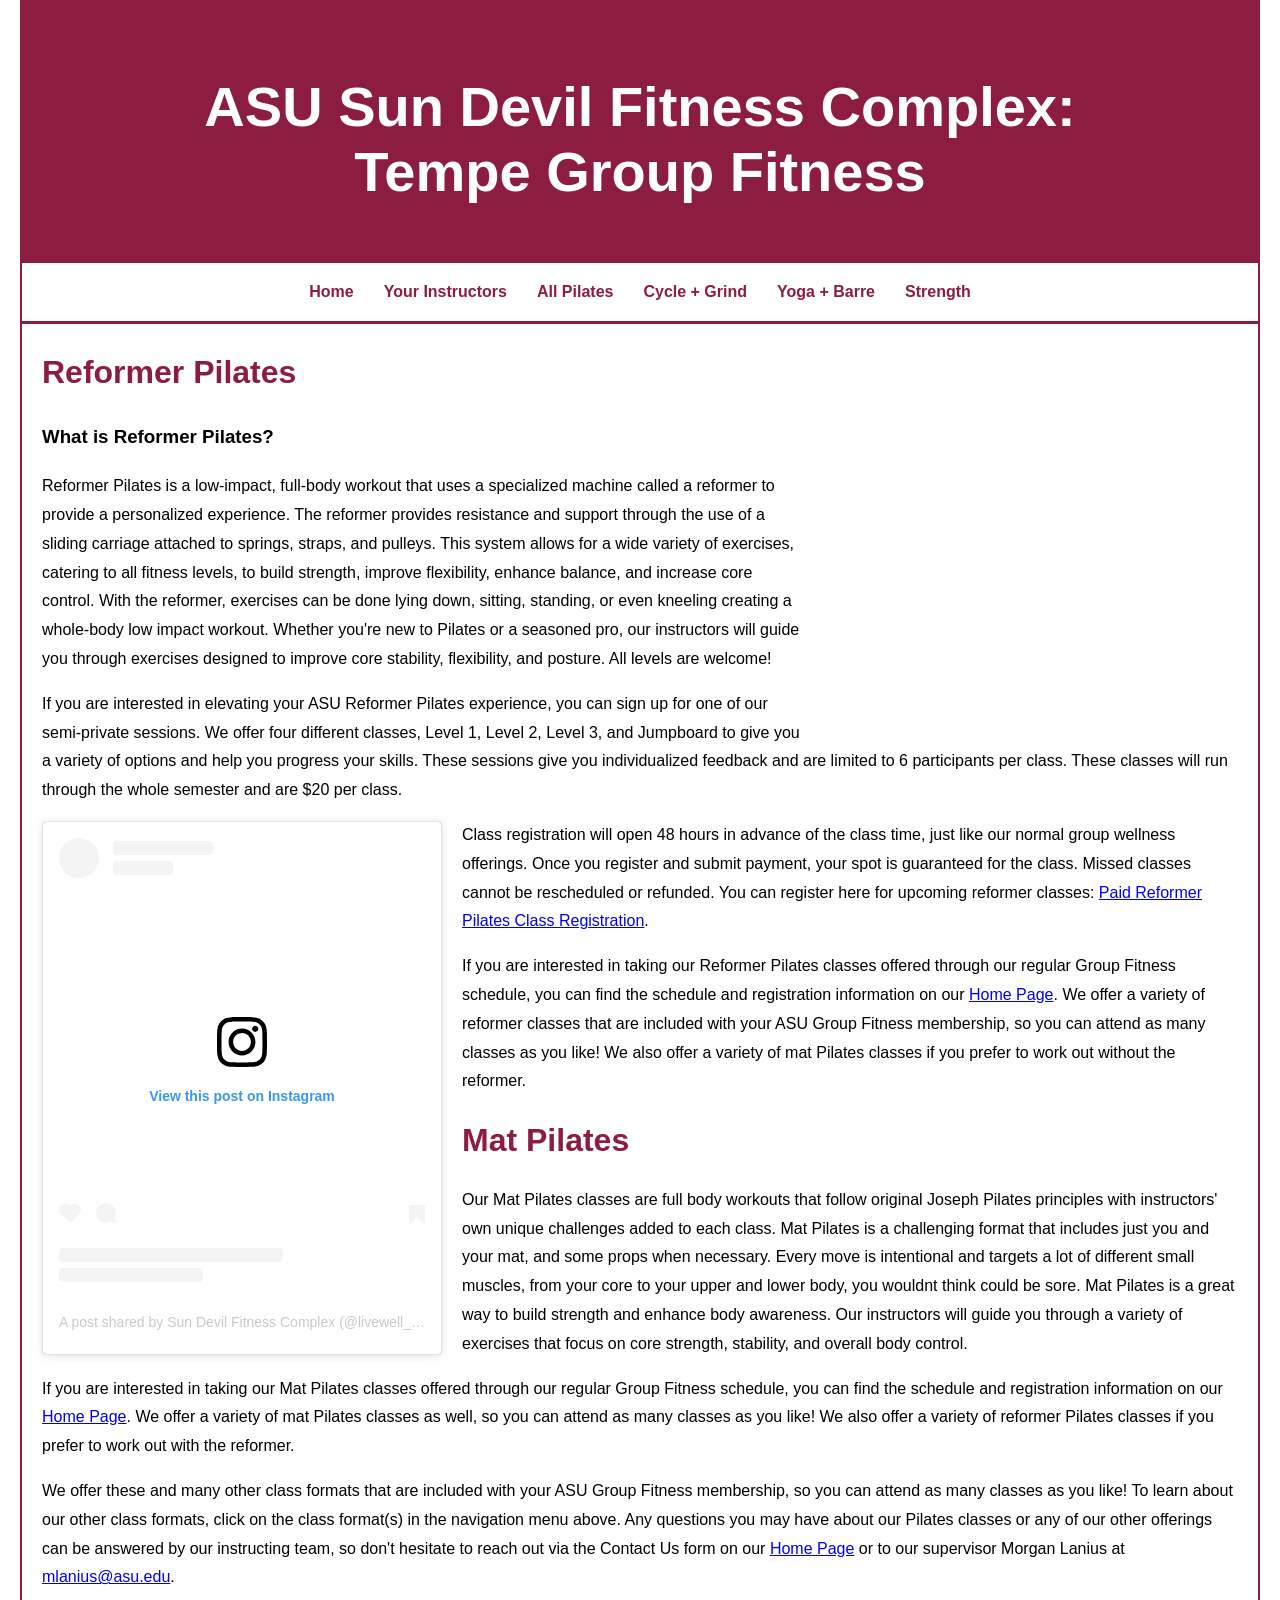
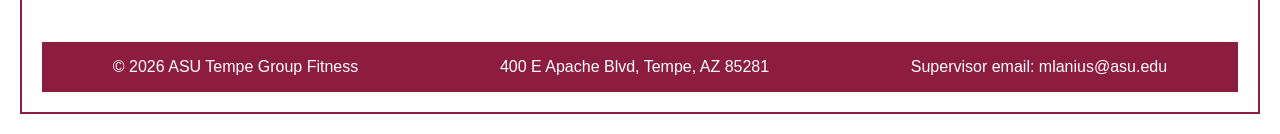
<file: all pilates.html>
<!DOCTYPE html>
<html lang="en">
        <head> 
            <title>ASU Sun Devil Fitness Complex: Tempe Pilates Classes</title>
            <meta charset="UTF-8">
            <meta name="viewport" content="width=device-width, initial-scale=1.0">
            <meta name="description" content="Learn all about our mat and reformer Pilates classes here! We offer a variety of reformer and mat classes, as well as paid and unpaid classes">
            <script async src="https://www.googletagmanager.com/gtag/js?id=G-L9WBN7YTTF"></script>
            <script>
                window.dataLayer = window.dataLayer || [];
                function gtag(){dataLayer.push(arguments);}
                gtag('js', new Date());

                gtag('config', 'G-L9WBN7YTTF');
            </script>            
            <link rel="stylesheet" href="groupfit.css">
            <script async src="//www.instagram.com/embed.js"></script>
        </head>
    <body>
        <div id="wrapper">
        <header>
            <h1>ASU Sun Devil Fitness Complex: <br>
                Tempe Group Fitness</h1>
        </header>
        <nav>
            <ul>
                <li><a href="index.html">Home</a></li>
                <li><a href="your instructors.html">Your Instructors</a></li>
                <li><a href="all pilates.html">All Pilates</a></li>
                <li><a href="cycle & grind.html">Cycle + Grind</a></li>
                <li><a href="yoga & barre.html">Yoga + Barre</a></li>
                <li><a href="strength.html">Strength</a></li>
            </ul>
        </nav>

        <main>
            <h2>Reformer Pilates</h2>
            <h3>What is Reformer Pilates?</h3>

            <div class="video-embed">
                <iframe width="560" height="315" src="https://www.youtube.com/embed/mL81tMWvmGU?si=jkl0Jcvv4TL6QnlE" 
                title="YouTube video player" frameborder="0" allow="accelerometer; autoplay; clipboard-write; encrypted-media; gyroscope; picture-in-picture; web-share" 
                referrerpolicy="strict-origin-when-cross-origin" allowfullscreen></iframe>
            </div>

            <p>Reformer Pilates is a low-impact, full-body workout that uses a specialized machine called a reformer to provide a personalized 
                experience. The reformer provides resistance and support through the use of a sliding carriage attached to springs, straps, and 
                pulleys. This system allows for a wide variety of exercises, catering to all fitness levels, to build strength, improve flexibility, 
                enhance balance, and increase core control. With the reformer, exercises can be done lying down, sitting, standing, or even kneeling 
                creating a whole-body low impact workout. Whether you're new to Pilates or a seasoned pro, our instructors will guide you through exercises 
                designed to improve core stability, flexibility, and posture. All levels are welcome!
            </p>

            <p> If you are interested in elevating your ASU Reformer Pilates experience, you can sign up for one of our semi-private sessions. We offer four different classes, Level 1, Level 2, Level 3, and Jumpboard 
                to give you a variety of options and help you progress your skills. These sessions give you individualized feedback and are limited to 6 participants per class. 
                These classes will run through the whole semester and are $20 per class. 
            </p>

            <div style="float: left; margin-right: 20px; width: 100%; max-width: 400px;">
            <blockquote class="instagram-media" data-instgrm-permalink="https://www.instagram.com/reel/DWzUzWPEnAa/?utm_source=ig_embed&amp;utm_campaign=loading" data-instgrm-version="14" style=" background:#FFF; border:0; border-radius:3px; box-shadow:0 0 1px 0 rgba(0,0,0,0.5),0 1px 10px 0 rgba(0,0,0,0.15); margin: 1px; max-width:540px; min-width:326px; padding:0; width:99.375%; width:-webkit-calc(100% - 2px); width:calc(100% - 2px);"><div style="padding:16px;"> <a href="https://www.instagram.com/reel/DWzUzWPEnAa/?utm_source=ig_embed&amp;utm_campaign=loading" style=" background:#FFFFFF; line-height:0; padding:0 0; text-align:center; text-decoration:none; width:100%;" target="_blank"> <div style=" display: flex; flex-direction: row; align-items: center;"> <div style="background-color: #F4F4F4; border-radius: 50%; flex-grow: 0; height: 40px; margin-right: 14px; width: 40px;"></div> <div style="display: flex; flex-direction: column; flex-grow: 1; justify-content: center;"> <div style=" background-color: #F4F4F4; border-radius: 4px; flex-grow: 0; height: 14px; margin-bottom: 6px; width: 100px;"></div> <div style=" background-color: #F4F4F4; border-radius: 4px; flex-grow: 0; height: 14px; width: 60px;"></div></div></div><div style="padding: 19% 0;"></div> <div style="display:block; height:50px; margin:0 auto 12px; width:50px;"><svg width="50px" height="50px" viewBox="0 0 60 60" version="1.1" xmlns="https://www.w3.org/2000/svg" xmlns:xlink="https://www.w3.org/1999/xlink"><g stroke="none" stroke-width="1" fill="none" fill-rule="evenodd"><g transform="translate(-511.000000, -20.000000)" fill="#000000"><g><path d="M556.869,30.41 C554.814,30.41 553.148,32.076 553.148,34.131 C553.148,36.186 554.814,37.852 556.869,37.852 C558.924,37.852 560.59,36.186 560.59,34.131 C560.59,32.076 558.924,30.41 556.869,30.41 M541,60.657 C535.114,60.657 530.342,55.887 530.342,50 C530.342,44.114 535.114,39.342 541,39.342 C546.887,39.342 551.658,44.114 551.658,50 C551.658,55.887 546.887,60.657 541,60.657 M541,33.886 C532.1,33.886 524.886,41.1 524.886,50 C524.886,58.899 532.1,66.113 541,66.113 C549.9,66.113 557.115,58.899 557.115,50 C557.115,41.1 549.9,33.886 541,33.886 M565.378,62.101 C565.244,65.022 564.756,66.606 564.346,67.663 C563.803,69.06 563.154,70.057 562.106,71.106 C561.058,72.155 560.06,72.803 558.662,73.347 C557.607,73.757 556.021,74.244 553.102,74.378 C549.944,74.521 548.997,74.552 541,74.552 C533.003,74.552 532.056,74.521 528.898,74.378 C525.979,74.244 524.393,73.757 523.338,73.347 C521.94,72.803 520.942,72.155 519.894,71.106 C518.846,70.057 518.197,69.06 517.654,67.663 C517.244,66.606 516.755,65.022 516.623,62.101 C516.479,58.943 516.448,57.996 516.448,50 C516.448,42.003 516.479,41.056 516.623,37.899 C516.755,34.978 517.244,33.391 517.654,32.338 C518.197,30.938 518.846,29.942 519.894,28.894 C520.942,27.846 521.94,27.196 523.338,26.654 C524.393,26.244 525.979,25.756 528.898,25.623 C532.057,25.479 533.004,25.448 541,25.448 C548.997,25.448 549.943,25.479 553.102,25.623 C556.021,25.756 557.607,26.244 558.662,26.654 C560.06,27.196 561.058,27.846 562.106,28.894 C563.154,29.942 563.803,30.938 564.346,32.338 C564.756,33.391 565.244,34.978 565.378,37.899 C565.522,41.056 565.552,42.003 565.552,50 C565.552,57.996 565.522,58.943 565.378,62.101 M570.82,37.631 C570.674,34.438 570.167,32.258 569.425,30.349 C568.659,28.377 567.633,26.702 565.965,25.035 C564.297,23.368 562.623,22.342 560.652,21.575 C558.743,20.834 556.562,20.326 553.369,20.18 C550.169,20.033 549.148,20 541,20 C532.853,20 531.831,20.033 528.631,20.18 C525.438,20.326 523.257,20.834 521.349,21.575 C519.376,22.342 517.703,23.368 516.035,25.035 C514.368,26.702 513.342,28.377 512.574,30.349 C511.834,32.258 511.326,34.438 511.181,37.631 C511.035,40.831 511,41.851 511,50 C511,58.147 511.035,59.17 511.181,62.369 C511.326,65.562 511.834,67.743 512.574,69.651 C513.342,71.625 514.368,73.296 516.035,74.965 C517.703,76.634 519.376,77.658 521.349,78.425 C523.257,79.167 525.438,79.673 528.631,79.82 C531.831,79.965 532.853,80.001 541,80.001 C549.148,80.001 550.169,79.965 553.369,79.82 C556.562,79.673 558.743,79.167 560.652,78.425 C562.623,77.658 564.297,76.634 565.965,74.965 C567.633,73.296 568.659,71.625 569.425,69.651 C570.167,67.743 570.674,65.562 570.82,62.369 C570.966,59.17 571,58.147 571,50 C571,41.851 570.966,40.831 570.82,37.631"></path></g></g></g></svg></div><div style="padding-top: 8px;"> <div style=" color:#3897f0; font-family:Arial,sans-serif; font-size:14px; font-style:normal; font-weight:550; line-height:18px;">View this post on Instagram</div></div><div style="padding: 12.5% 0;"></div> <div style="display: flex; flex-direction: row; margin-bottom: 14px; align-items: center;"><div> <div style="background-color: #F4F4F4; border-radius: 50%; height: 12.5px; width: 12.5px; transform: translateX(0px) translateY(7px);"></div> <div style="background-color: #F4F4F4; height: 12.5px; transform: rotate(-45deg) translateX(3px) translateY(1px); width: 12.5px; flex-grow: 0; margin-right: 14px; margin-left: 2px;"></div> <div style="background-color: #F4F4F4; border-radius: 50%; height: 12.5px; width: 12.5px; transform: translateX(9px) translateY(-18px);"></div></div><div style="margin-left: 8px;"> <div style=" background-color: #F4F4F4; border-radius: 50%; flex-grow: 0; height: 20px; width: 20px;"></div> <div style=" width: 0; height: 0; border-top: 2px solid transparent; border-left: 6px solid #f4f4f4; border-bottom: 2px solid transparent; transform: translateX(16px) translateY(-4px) rotate(30deg)"></div></div><div style="margin-left: auto;"> <div style=" width: 0px; border-top: 8px solid #F4F4F4; border-right: 8px solid transparent; transform: translateY(16px);"></div> <div style=" background-color: #F4F4F4; flex-grow: 0; height: 12px; width: 16px; transform: translateY(-4px);"></div> <div style=" width: 0; height: 0; border-top: 8px solid #F4F4F4; border-left: 8px solid transparent; transform: translateY(-4px) translateX(8px);"></div></div></div> <div style="display: flex; flex-direction: column; flex-grow: 1; justify-content: center; margin-bottom: 24px;"> <div style=" background-color: #F4F4F4; border-radius: 4px; flex-grow: 0; height: 14px; margin-bottom: 6px; width: 224px;"></div> <div style=" background-color: #F4F4F4; border-radius: 4px; flex-grow: 0; height: 14px; width: 144px;"></div></div></a><p style=" color:#c9c8cd; font-family:Arial,sans-serif; font-size:14px; line-height:17px; margin-bottom:0; margin-top:8px; overflow:hidden; padding:8px 0 7px; text-align:center; text-overflow:ellipsis; white-space:nowrap;"><a href="https://www.instagram.com/reel/DWzUzWPEnAa/?utm_source=ig_embed&amp;utm_campaign=loading" style=" color:#c9c8cd; font-family:Arial,sans-serif; font-size:14px; font-style:normal; font-weight:normal; line-height:17px; text-decoration:none;" target="_blank">A post shared by Sun Devil Fitness Complex (@livewell_asu)</a></p></div></blockquote>
            </div>

            <p> 
                Class registration will open 48 hours in advance of the class time, just like our normal group wellness offerings.
                Once you register and submit payment, your spot is guaranteed for the class. Missed classes cannot be rescheduled or refunded. You can register here for upcoming
                reformer classes: <a href="https://fitnessonline.asu.edu/Program?classificationId=0f03590c-524b-4d1b-b1f1-fd8675522621">Paid Reformer Pilates Class Registration</a>.
            </p>

            <p>
                If you are interested in taking our Reformer Pilates classes offered through our regular Group Fitness schedule,
                you can find the schedule and registration information on our <a href="index.html">Home Page</a>. We offer a variety of reformer classes 
                that are included with your ASU Group Fitness membership, so you can attend as many classes as you like! We also offer a variety 
                of mat Pilates classes if you prefer to work out without the reformer.
            </p>

            <h2>Mat Pilates</h2>
            <p>
                Our Mat Pilates classes are full body workouts that follow original Joseph Pilates principles with instructors' own unique challenges 
                added to each class. Mat Pilates is a challenging format that includes just you and your mat, and some props when necessary. Every move is intentional
                and targets a lot of different small muscles, from your core to your upper and lower body, you wouldnt think could be sore. Mat Pilates is a great way to build strength 
                and enhance body awareness. Our instructors will guide you through a variety of exercises that focus on core strength, stability, and overall body control.
            </p>
            <p>
                If you are interested in taking our Mat Pilates classes offered through our regular Group Fitness schedule,
                you can find the schedule and registration information on our <a href="index.html">Home Page</a>. We offer a variety of mat Pilates classes 
                as well, so you can attend as many classes as you like! We also offer a variety 
                of reformer Pilates classes if you prefer to work out with the reformer.
            </p>

            <p>
                We offer these and many other class formats that are included with your ASU Group Fitness membership, so you can attend as many 
                classes as you like! To learn about our other class formats, click on the class format(s) in the navigation menu above. Any questions
                you may have about our Pilates classes or any of our other offerings can be answered by our instructing team,
                so don't hesitate to reach out via the Contact Us form on our <a href="index.html">Home Page</a> or to our 
                supervisor Morgan Lanius at <a href="mailto:mlanius@asu.edu">mlanius@asu.edu</a>. 
            </p>

        </main>
        
        <footer>
            <span>&copy; 2026 ASU Tempe Group Fitness</span>
            <span>400 E Apache Blvd, Tempe, AZ 85281</span>
            <span>Supervisor email: <a href="mailto:mlanius@asu.edu">mlanius@asu.edu</a></span>
        </footer>

        </div>
    </body>
</html>
</file>
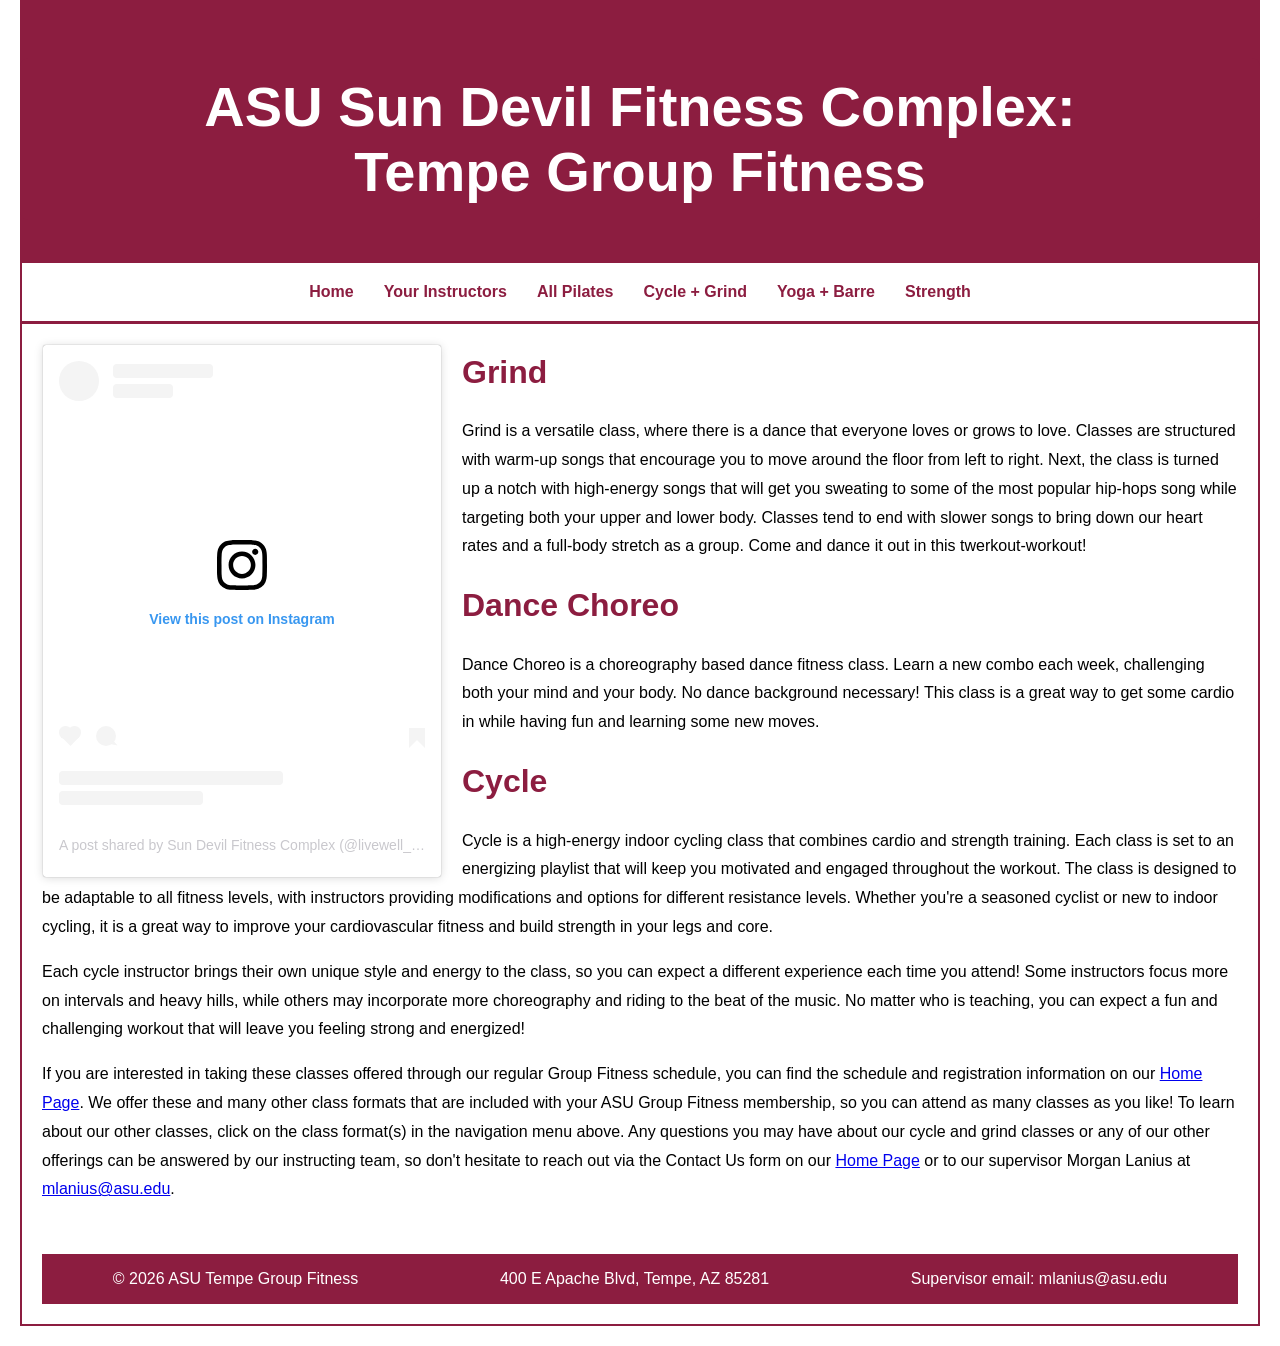
<file: cycle & grind.html>
<!DOCTYPE html>
<html lang="en">
        <head> 
            <title>ASU Sun Devil Fitness Complex: Tempe Cycle & Grind Classes</title>
            <meta charset="UTF-8">
            <meta name="viewport" content="width=device-width, initial-scale=1.0">
            <meta name="description" content="Learn all about our cycle and grind classes here! Check out our Grind, Dance Choreo, and Cycle classes, and find out which one is right for you!">
            <script async src="https://www.googletagmanager.com/gtag/js?id=G-L9WBN7YTTF"></script>
            <script>
                window.dataLayer = window.dataLayer || [];
                function gtag(){dataLayer.push(arguments);}
                gtag('js', new Date());

                gtag('config', 'G-L9WBN7YTTF');
            </script>           
            <link rel="stylesheet" href="groupfit.css">
            <script async src="//www.instagram.com/embed.js"></script>
        </head>
    <body>
        <div id="wrapper">
        <header>
            <h1>ASU Sun Devil Fitness Complex: <br>
                Tempe Group Fitness</h1>
        </header>
        <nav>
            <ul>
                <li><a href="index.html">Home</a></li>
                <li><a href="your instructors.html">Your Instructors</a></li>
                <li><a href="all pilates.html">All Pilates</a></li>
                <li><a href="cycle & grind.html">Cycle + Grind</a></li>
                <li><a href="yoga & barre.html">Yoga + Barre</a></li>
                <li><a href="strength.html">Strength</a></li>
            </ul>
        </nav>
        <main>
            <div style="float: left; margin-right: 20px; width: 100%; max-width: 400px;">
            <blockquote class="instagram-media" data-instgrm-permalink="https://www.instagram.com/reel/DXFY0qlklnX/?utm_source=ig_embed&amp;utm_campaign=loading" data-instgrm-version="14" style=" background:#FFF; border:0; border-radius:3px; box-shadow:0 0 1px 0 rgba(0,0,0,0.5),0 1px 10px 0 rgba(0,0,0,0.15); margin: 1px; max-width:540px; min-width:326px; padding:0; width:99.375%; width:-webkit-calc(100% - 2px); width:calc(100% - 2px);"><div style="padding:16px;"> <a href="https://www.instagram.com/reel/DXFY0qlklnX/?utm_source=ig_embed&amp;utm_campaign=loading" style=" background:#FFFFFF; line-height:0; padding:0 0; text-align:center; text-decoration:none; width:100%;" target="_blank"> <div style=" display: flex; flex-direction: row; align-items: center;"> <div style="background-color: #F4F4F4; border-radius: 50%; flex-grow: 0; height: 40px; margin-right: 14px; width: 40px;"></div> <div style="display: flex; flex-direction: column; flex-grow: 1; justify-content: center;"> <div style=" background-color: #F4F4F4; border-radius: 4px; flex-grow: 0; height: 14px; margin-bottom: 6px; width: 100px;"></div> <div style=" background-color: #F4F4F4; border-radius: 4px; flex-grow: 0; height: 14px; width: 60px;"></div></div></div><div style="padding: 19% 0;"></div> <div style="display:block; height:50px; margin:0 auto 12px; width:50px;"><svg width="50px" height="50px" viewBox="0 0 60 60" version="1.1" xmlns="https://www.w3.org/2000/svg" xmlns:xlink="https://www.w3.org/1999/xlink"><g stroke="none" stroke-width="1" fill="none" fill-rule="evenodd"><g transform="translate(-511.000000, -20.000000)" fill="#000000"><g><path d="M556.869,30.41 C554.814,30.41 553.148,32.076 553.148,34.131 C553.148,36.186 554.814,37.852 556.869,37.852 C558.924,37.852 560.59,36.186 560.59,34.131 C560.59,32.076 558.924,30.41 556.869,30.41 M541,60.657 C535.114,60.657 530.342,55.887 530.342,50 C530.342,44.114 535.114,39.342 541,39.342 C546.887,39.342 551.658,44.114 551.658,50 C551.658,55.887 546.887,60.657 541,60.657 M541,33.886 C532.1,33.886 524.886,41.1 524.886,50 C524.886,58.899 532.1,66.113 541,66.113 C549.9,66.113 557.115,58.899 557.115,50 C557.115,41.1 549.9,33.886 541,33.886 M565.378,62.101 C565.244,65.022 564.756,66.606 564.346,67.663 C563.803,69.06 563.154,70.057 562.106,71.106 C561.058,72.155 560.06,72.803 558.662,73.347 C557.607,73.757 556.021,74.244 553.102,74.378 C549.944,74.521 548.997,74.552 541,74.552 C533.003,74.552 532.056,74.521 528.898,74.378 C525.979,74.244 524.393,73.757 523.338,73.347 C521.94,72.803 520.942,72.155 519.894,71.106 C518.846,70.057 518.197,69.06 517.654,67.663 C517.244,66.606 516.755,65.022 516.623,62.101 C516.479,58.943 516.448,57.996 516.448,50 C516.448,42.003 516.479,41.056 516.623,37.899 C516.755,34.978 517.244,33.391 517.654,32.338 C518.197,30.938 518.846,29.942 519.894,28.894 C520.942,27.846 521.94,27.196 523.338,26.654 C524.393,26.244 525.979,25.756 528.898,25.623 C532.057,25.479 533.004,25.448 541,25.448 C548.997,25.448 549.943,25.479 553.102,25.623 C556.021,25.756 557.607,26.244 558.662,26.654 C560.06,27.196 561.058,27.846 562.106,28.894 C563.154,29.942 563.803,30.938 564.346,32.338 C564.756,33.391 565.244,34.978 565.378,37.899 C565.522,41.056 565.552,42.003 565.552,50 C565.552,57.996 565.522,58.943 565.378,62.101 M570.82,37.631 C570.674,34.438 570.167,32.258 569.425,30.349 C568.659,28.377 567.633,26.702 565.965,25.035 C564.297,23.368 562.623,22.342 560.652,21.575 C558.743,20.834 556.562,20.326 553.369,20.18 C550.169,20.033 549.148,20 541,20 C532.853,20 531.831,20.033 528.631,20.18 C525.438,20.326 523.257,20.834 521.349,21.575 C519.376,22.342 517.703,23.368 516.035,25.035 C514.368,26.702 513.342,28.377 512.574,30.349 C511.834,32.258 511.326,34.438 511.181,37.631 C511.035,40.831 511,41.851 511,50 C511,58.147 511.035,59.17 511.181,62.369 C511.326,65.562 511.834,67.743 512.574,69.651 C513.342,71.625 514.368,73.296 516.035,74.965 C517.703,76.634 519.376,77.658 521.349,78.425 C523.257,79.167 525.438,79.673 528.631,79.82 C531.831,79.965 532.853,80.001 541,80.001 C549.148,80.001 550.169,79.965 553.369,79.82 C556.562,79.673 558.743,79.167 560.652,78.425 C562.623,77.658 564.297,76.634 565.965,74.965 C567.633,73.296 568.659,71.625 569.425,69.651 C570.167,67.743 570.674,65.562 570.82,62.369 C570.966,59.17 571,58.147 571,50 C571,41.851 570.966,40.831 570.82,37.631"></path></g></g></g></svg></div><div style="padding-top: 8px;"> <div style=" color:#3897f0; font-family:Arial,sans-serif; font-size:14px; font-style:normal; font-weight:550; line-height:18px;">View this post on Instagram</div></div><div style="padding: 12.5% 0;"></div> <div style="display: flex; flex-direction: row; margin-bottom: 14px; align-items: center;"><div> <div style="background-color: #F4F4F4; border-radius: 50%; height: 12.5px; width: 12.5px; transform: translateX(0px) translateY(7px);"></div> <div style="background-color: #F4F4F4; height: 12.5px; transform: rotate(-45deg) translateX(3px) translateY(1px); width: 12.5px; flex-grow: 0; margin-right: 14px; margin-left: 2px;"></div> <div style="background-color: #F4F4F4; border-radius: 50%; height: 12.5px; width: 12.5px; transform: translateX(9px) translateY(-18px);"></div></div><div style="margin-left: 8px;"> <div style=" background-color: #F4F4F4; border-radius: 50%; flex-grow: 0; height: 20px; width: 20px;"></div> <div style=" width: 0; height: 0; border-top: 2px solid transparent; border-left: 6px solid #f4f4f4; border-bottom: 2px solid transparent; transform: translateX(16px) translateY(-4px) rotate(30deg)"></div></div><div style="margin-left: auto;"> <div style=" width: 0px; border-top: 8px solid #F4F4F4; border-right: 8px solid transparent; transform: translateY(16px);"></div> <div style=" background-color: #F4F4F4; flex-grow: 0; height: 12px; width: 16px; transform: translateY(-4px);"></div> <div style=" width: 0; height: 0; border-top: 8px solid #F4F4F4; border-left: 8px solid transparent; transform: translateY(-4px) translateX(8px);"></div></div></div> <div style="display: flex; flex-direction: column; flex-grow: 1; justify-content: center; margin-bottom: 24px;"> <div style=" background-color: #F4F4F4; border-radius: 4px; flex-grow: 0; height: 14px; margin-bottom: 6px; width: 224px;"></div> <div style=" background-color: #F4F4F4; border-radius: 4px; flex-grow: 0; height: 14px; width: 144px;"></div></div></a><p style=" color:#c9c8cd; font-family:Arial,sans-serif; font-size:14px; line-height:17px; margin-bottom:0; margin-top:8px; overflow:hidden; padding:8px 0 7px; text-align:center; text-overflow:ellipsis; white-space:nowrap;"><a href="https://www.instagram.com/reel/DXFY0qlklnX/?utm_source=ig_embed&amp;utm_campaign=loading" style=" color:#c9c8cd; font-family:Arial,sans-serif; font-size:14px; font-style:normal; font-weight:normal; line-height:17px; text-decoration:none;" target="_blank">A post shared by Sun Devil Fitness Complex (@livewell_asu)</a></p></div></blockquote>
            </div>

            <h2>Grind</h2>
            <p>
                Grind is a versatile class, where there is a dance that everyone loves or grows to love. Classes are structured with warm-up songs 
                that encourage you to move around the floor from left to right. Next, the class is turned up a notch with high-energy songs that will get you sweating to some of the most popular hip-hops song while targeting both your upper and lower body.
                Classes tend to end with slower songs to bring down our heart rates and a full-body stretch as a group. Come and dance it out in this twerkout-workout!
            </p>

            <h2>Dance Choreo</h2>
            <p>
                Dance Choreo is a choreography based dance fitness class. Learn a new combo each week, challenging both your mind and your body. 
                No dance background necessary! This class is a great way to get some cardio in while having fun and learning some new moves.
            </p>

            <h2>Cycle</h2>
            <p>
                Cycle is a high-energy indoor cycling class that combines cardio and strength training. Each class is set to an energizing playlist that will keep you motivated and engaged throughout the workout. 
                The class is designed to be adaptable to all fitness levels, with instructors providing modifications and options for different resistance levels. Whether you're a seasoned cyclist or new to indoor cycling,
                it is a great way to improve your cardiovascular fitness and build strength in your legs and core.
            </p>
            <p>
                Each cycle instructor brings their own unique style and energy to the class, so you can expect a different experience each time you attend! Some instructors focus more on intervals and heavy hills, 
                while others may incorporate more choreography and riding to the beat of the music. No matter who is teaching, you can expect a fun and challenging workout that will leave you feeling strong and energized!
            </p>

            <p>
                If you are interested in taking these classes offered through our regular Group Fitness schedule,
                you can find the schedule and registration information on our <a href="index.html">Home Page</a>. We offer these and many 
                other class formats that are included with your ASU Group Fitness membership, so you can attend as many 
                classes as you like! To learn about our other classes, click on the class format(s) in the navigation menu above. Any questions
                you may have about our cycle and grind classes or any of our other offerings can be answered by our instructing team,
                so don't hesitate to reach out via the Contact Us form on our <a href="index.html">Home Page</a> or to our 
                supervisor Morgan Lanius at <a href="mailto:mlanius@asu.edu">mlanius@asu.edu</a>. 
            </p>

        </main>
        <footer>
            <span>&copy; 2026 ASU Tempe Group Fitness</span>
            <span>400 E Apache Blvd, Tempe, AZ 85281</span>
            <span>Supervisor email: <a href="mailto:mlanius@asu.edu">mlanius@asu.edu</a></span>
        </footer>
        </div>
    </body>
</html>
</file>
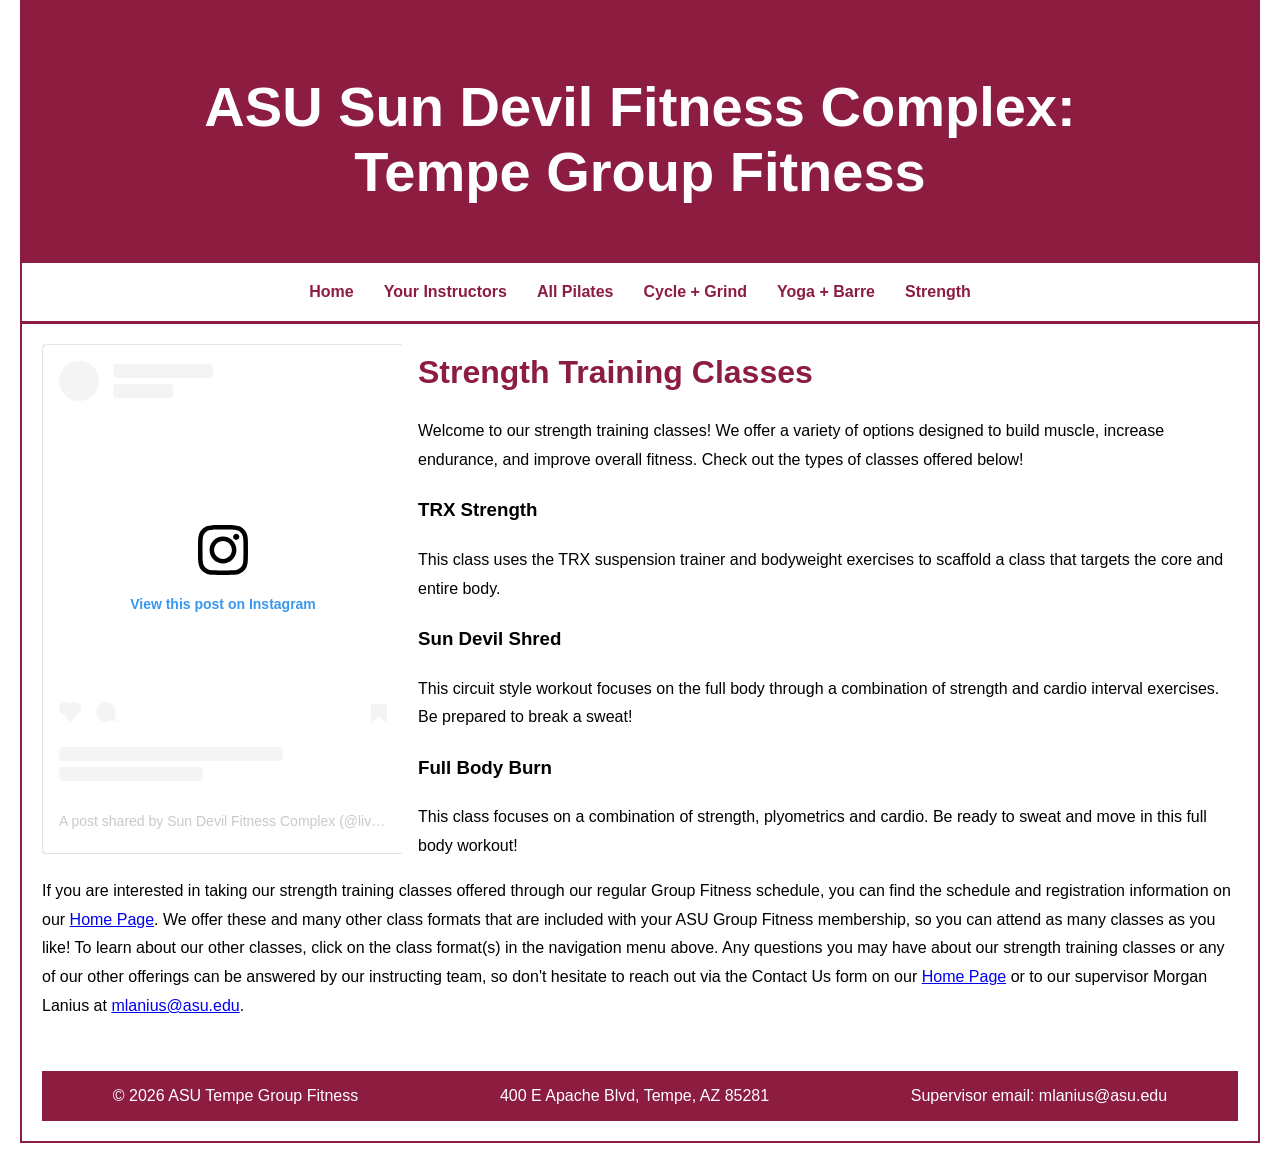
<file: strength.html>
<!DOCTYPE html>
<html lang="en">
        <head> 
            <title>ASU Sun Devil Fitness Complex: Tempe Strength Training Classes</title>
            <meta charset="UTF-8">
            <meta name="viewport" content="width=device-width, initial-scale=1.0">
            <meta name="description" content="Learn all about our different types of strength training classes here! We offer TRX clases, Sun Devil Shred, and Full Body Burn.">
            <script async src="https://www.googletagmanager.com/gtag/js?id=G-L9WBN7YTTF"></script>
            <script>
                window.dataLayer = window.dataLayer || [];
                function gtag(){dataLayer.push(arguments);}
                gtag('js', new Date());

                gtag('config', 'G-L9WBN7YTTF');
            </script>            
            <link rel="stylesheet" href="groupfit.css">
            <script async src="//www.instagram.com/embed.js"></script>
        </head>
    <body>
        <div id="wrapper">
        <header>
            <h1>ASU Sun Devil Fitness Complex: <br>
                Tempe Group Fitness</h1>
        </header>
        <nav>
            <ul>
                <li><a href="index.html">Home</a></li>
                <li><a href="your instructors.html">Your Instructors</a></li>
                <li><a href="all pilates.html">All Pilates</a></li>
                <li><a href="cycle & grind.html">Cycle + Grind</a></li>
                <li><a href="yoga & barre.html">Yoga + Barre</a></li>
                <li><a href="strength.html">Strength</a></li>
            </ul>
        </nav>

        <main>
            <div class="instagram-embed-wrapper">
                <blockquote class="instagram-media" data-instgrm-permalink="https://www.instagram.com/reel/DXfAcbHCHJC/?utm_source=ig_embed&amp;utm_campaign=loading" data-instgrm-version="14" style=" background:#FFF; border:0; border-radius:3px; box-shadow:0 0 1px 0 rgba(0,0,0,0.5),0 1px 10px 0 rgba(0,0,0,0.15); margin: 1px; max-width:540px; min-width:326px; padding:0; width:99.375%; width:-webkit-calc(100% - 2px); width:calc(100% - 2px);"><div style="padding:16px;"> <a href="https://www.instagram.com/reel/DXfAcbHCHJC/?utm_source=ig_embed&amp;utm_campaign=loading" style=" background:#FFFFFF; line-height:0; padding:0 0; text-align:center; text-decoration:none; width:100%;" target="_blank"> <div style=" display: flex; flex-direction: row; align-items: center;"> <div style="background-color: #F4F4F4; border-radius: 50%; flex-grow: 0; height: 40px; margin-right: 14px; width: 40px;"></div> <div style="display: flex; flex-direction: column; flex-grow: 1; justify-content: center;"> <div style=" background-color: #F4F4F4; border-radius: 4px; flex-grow: 0; height: 14px; margin-bottom: 6px; width: 100px;"></div> <div style=" background-color: #F4F4F4; border-radius: 4px; flex-grow: 0; height: 14px; width: 60px;"></div></div></div><div style="padding: 19% 0;"></div> <div style="display:block; height:50px; margin:0 auto 12px; width:50px;"><svg width="50px" height="50px" viewBox="0 0 60 60" version="1.1" xmlns="https://www.w3.org/2000/svg" xmlns:xlink="https://www.w3.org/1999/xlink"><g stroke="none" stroke-width="1" fill="none" fill-rule="evenodd"><g transform="translate(-511.000000, -20.000000)" fill="#000000"><g><path d="M556.869,30.41 C554.814,30.41 553.148,32.076 553.148,34.131 C553.148,36.186 554.814,37.852 556.869,37.852 C558.924,37.852 560.59,36.186 560.59,34.131 C560.59,32.076 558.924,30.41 556.869,30.41 M541,60.657 C535.114,60.657 530.342,55.887 530.342,50 C530.342,44.114 535.114,39.342 541,39.342 C546.887,39.342 551.658,44.114 551.658,50 C551.658,55.887 546.887,60.657 541,60.657 M541,33.886 C532.1,33.886 524.886,41.1 524.886,50 C524.886,58.899 532.1,66.113 541,66.113 C549.9,66.113 557.115,58.899 557.115,50 C557.115,41.1 549.9,33.886 541,33.886 M565.378,62.101 C565.244,65.022 564.756,66.606 564.346,67.663 C563.803,69.06 563.154,70.057 562.106,71.106 C561.058,72.155 560.06,72.803 558.662,73.347 C557.607,73.757 556.021,74.244 553.102,74.378 C549.944,74.521 548.997,74.552 541,74.552 C533.003,74.552 532.056,74.521 528.898,74.378 C525.979,74.244 524.393,73.757 523.338,73.347 C521.94,72.803 520.942,72.155 519.894,71.106 C518.846,70.057 518.197,69.06 517.654,67.663 C517.244,66.606 516.755,65.022 516.623,62.101 C516.479,58.943 516.448,57.996 516.448,50 C516.448,42.003 516.479,41.056 516.623,37.899 C516.755,34.978 517.244,33.391 517.654,32.338 C518.197,30.938 518.846,29.942 519.894,28.894 C520.942,27.846 521.94,27.196 523.338,26.654 C524.393,26.244 525.979,25.756 528.898,25.623 C532.057,25.479 533.004,25.448 541,25.448 C548.997,25.448 549.943,25.479 553.102,25.623 C556.021,25.756 557.607,26.244 558.662,26.654 C560.06,27.196 561.058,27.846 562.106,28.894 C563.154,29.942 563.803,30.938 564.346,32.338 C564.756,33.391 565.244,34.978 565.378,37.899 C565.522,41.056 565.552,42.003 565.552,50 C565.552,57.996 565.522,58.943 565.378,62.101 M570.82,37.631 C570.674,34.438 570.167,32.258 569.425,30.349 C568.659,28.377 567.633,26.702 565.965,25.035 C564.297,23.368 562.623,22.342 560.652,21.575 C558.743,20.834 556.562,20.326 553.369,20.18 C550.169,20.033 549.148,20 541,20 C532.853,20 531.831,20.033 528.631,20.18 C525.438,20.326 523.257,20.834 521.349,21.575 C519.376,22.342 517.703,23.368 516.035,25.035 C514.368,26.702 513.342,28.377 512.574,30.349 C511.834,32.258 511.326,34.438 511.181,37.631 C511.035,40.831 511,41.851 511,50 C511,58.147 511.035,59.17 511.181,62.369 C511.326,65.562 511.834,67.743 512.574,69.651 C513.342,71.625 514.368,73.296 516.035,74.965 C517.703,76.634 519.376,77.658 521.349,78.425 C523.257,79.167 525.438,79.673 528.631,79.82 C531.831,79.965 532.853,80.001 541,80.001 C549.148,80.001 550.169,79.965 553.369,79.82 C556.562,79.673 558.743,79.167 560.652,78.425 C562.623,77.658 564.297,76.634 565.965,74.965 C567.633,73.296 568.659,71.625 569.425,69.651 C570.167,67.743 570.674,65.562 570.82,62.369 C570.966,59.17 571,58.147 571,50 C571,41.851 570.966,40.831 570.82,37.631"></path></g></g></g></svg></div><div style="padding-top: 8px;"> <div style=" color:#3897f0; font-family:Arial,sans-serif; font-size:14px; font-style:normal; font-weight:550; line-height:18px;">View this post on Instagram</div></div><div style="padding: 12.5% 0;"></div> <div style="display: flex; flex-direction: row; margin-bottom: 14px; align-items: center;"><div> <div style="background-color: #F4F4F4; border-radius: 50%; height: 12.5px; width: 12.5px; transform: translateX(0px) translateY(7px);"></div> <div style="background-color: #F4F4F4; height: 12.5px; transform: rotate(-45deg) translateX(3px) translateY(1px); width: 12.5px; flex-grow: 0; margin-right: 14px; margin-left: 2px;"></div> <div style="background-color: #F4F4F4; border-radius: 50%; height: 12.5px; width: 12.5px; transform: translateX(9px) translateY(-18px);"></div></div><div style="margin-left: 8px;"> <div style=" background-color: #F4F4F4; border-radius: 50%; flex-grow: 0; height: 20px; width: 20px;"></div> <div style=" width: 0; height: 0; border-top: 2px solid transparent; border-left: 6px solid #f4f4f4; border-bottom: 2px solid transparent; transform: translateX(16px) translateY(-4px) rotate(30deg)"></div></div><div style="margin-left: auto;"> <div style=" width: 0px; border-top: 8px solid #F4F4F4; border-right: 8px solid transparent; transform: translateY(16px);"></div> <div style=" background-color: #F4F4F4; flex-grow: 0; height: 12px; width: 16px; transform: translateY(-4px);"></div> <div style=" width: 0; height: 0; border-top: 8px solid #F4F4F4; border-left: 8px solid transparent; transform: translateY(-4px) translateX(8px);"></div></div></div> <div style="display: flex; flex-direction: column; flex-grow: 1; justify-content: center; margin-bottom: 24px;"> <div style=" background-color: #F4F4F4; border-radius: 4px; flex-grow: 0; height: 14px; margin-bottom: 6px; width: 224px;"></div> <div style=" background-color: #F4F4F4; border-radius: 4px; flex-grow: 0; height: 14px; width: 144px;"></div></div></a><p style=" color:#c9c8cd; font-family:Arial,sans-serif; font-size:14px; line-height:17px; margin-bottom:0; margin-top:8px; overflow:hidden; padding:8px 0 7px; text-align:center; text-overflow:ellipsis; white-space:nowrap;"><a href="https://www.instagram.com/reel/DXfAcbHCHJC/?utm_source=ig_embed&amp;utm_campaign=loading" style=" color:#c9c8cd; font-family:Arial,sans-serif; font-size:14px; font-style:normal; font-weight:normal; line-height:17px; text-decoration:none;" target="_blank">A post shared by Sun Devil Fitness Complex (@livewell_asu)</a></p></div></blockquote>
            </div>
            
            <h2>Strength Training Classes</h2>
            <p>Welcome to our strength training classes! We offer a variety of options designed to 
                build muscle, increase endurance, and improve overall fitness. Check out the types 
                of classes offered below!</p>

            <h3>TRX Strength</h3>
            <p>This class uses the TRX suspension trainer and bodyweight exercises to scaffold a class that 
                targets the core and entire body. </p>

            <h3>Sun Devil Shred</h3>
            <p>This circuit style workout focuses on the full body through a combination of strength and cardio 
                interval exercises. Be prepared to break a sweat!</p>

            <h3>Full Body Burn</h3>
            <p>This class focuses on a combination of strength, plyometrics and cardio. Be ready to sweat 
                and move in this full body workout! </p>

            <p>
                If you are interested in taking our strength training classes offered through our regular Group Fitness schedule,
                you can find the schedule and registration information on our <a href="index.html">Home Page</a>. We offer these and many 
                other class formats that are included with your ASU Group Fitness membership, so you can attend as many 
                classes as you like! To learn about our other classes, click on the class format(s) in the navigation menu above. Any questions
                you may have about our strength training classes or any of our other offerings can be answered by our instructing team,
                so don't hesitate to reach out via the Contact Us form on our <a href="index.html">Home Page</a> or to our 
                supervisor Morgan Lanius at <a href="mailto:mlanius@asu.edu">mlanius@asu.edu</a>. 
            </p>

        </main>
        <footer>
            <span>&copy; 2026 ASU Tempe Group Fitness</span>
            <span>400 E Apache Blvd, Tempe, AZ 85281</span>
            <span>Supervisor email: <a href="mailto:mlanius@asu.edu">mlanius@asu.edu</a></span>
        </footer>
        </div>
    </body>
</html>
</file>
<file: groupfit.css>
/* Group Fitness CSS */

:root {
  --text: #000000;
  --background: #ffffff;
  --primary: #8c1d40;
  --secondary: #ffc629;
  --accent: #74777b;
}

header {
    text-align: center;
    border-bottom: 3px solid var(--primary);
    padding: 20px 0;
    margin-bottom: 20px;
    margin-left: -22px;
    margin-right: -22px;
    width: calc(100% + 44px);
    box-sizing: border-box;
    background-color: var(--primary);
}

h2 {

    color: var(--primary);
    font-size: 2.0em;
    margin: 0;
}

nav {
    border-bottom: 3px solid var(--primary);
    padding-bottom: 20px;
    margin-bottom: 20px;
    margin-left: -22px;
    margin-right: -22px;
    width: calc(100% + 44px);
    box-sizing: border-box;
}

nav ul {
    list-style-type: none;
    display: flex;
    justify-content: center;
    padding: 0;
    margin: 0;
}

nav li {
    margin: 0 15px;
}

nav a {
    text-decoration: none;
    color: var(--primary);
    font-weight: bold;
}

nav a:visited {
    color: var(--primary);
}

a:visited {
    color: var(--primary);
}

.hero {
    width: 100%;
    display: flex;
    justify-content: center;
    align-items: center;
}

.hero img {
    width: 100%;
    height: auto;
    object-fit: contain;
}

.video-embed {
    float: right;
    width: 38%;
    max-width: 420px;
    margin: 0 0 1rem 1rem;
}

.video-embed iframe {
    width: 100%;
    height: auto;
    aspect-ratio: 16 / 9;
    display: block;
}

.instagram-embed-wrapper {
    float: left;
    width: 32%;
    max-width: 360px;
    min-width: 0;
    margin: 0 1rem 1rem 0;
    box-sizing: border-box;
    overflow: hidden;
}

.instagram-embed {
    display: block !important;
    width: 100% !important;
    max-width: 100% !important;
    min-width: 0 !important;
    margin: 0 !important;
    box-sizing: border-box !important;
}

.instagram-embed-wrapper blockquote.instagram-media {
    min-width: 0 !important;
    max-width: 100% !important;
    width: 100% !important;
}

.instagram-embed,
.instagram-embed * {
    max-width: 100% !important;
    min-width: 0 !important;
    box-sizing: border-box !important;
}

.instagram-embed iframe,
.instagram-embed > div {
    width: 100% !important;
}

@media (max-width: 768px) {
    .video-embed,
    .instagram-embed-wrapper {
        float: none !important;
        width: 100% !important;
        margin: 0 0 1rem 0 !important;
    }
}

footer {
    display: flex;
    justify-content: space-around;
    align-items: center;
    text-align: center;
    background-color: var(--primary);
    color: white;
    padding: 1rem 0;
}

footer a, footer a:link, footer a:visited, footer a:hover, footer a:active {
    color: white;
    text-decoration: none;
}

main {
    margin-bottom: 50px;
    line-height: 1.8;
}

main p,
main li {
    line-height: 1.8;
}

table {
    border-collapse: collapse;
    width: 100%;
    margin: 20px 0;
}

th, td {
    border: 1px solid #ddd;
    padding: 8px;
    text-align: center;
}

th {
    background-color: var(--primary);
    color: white;
    font-weight: bold;
}

tbody tr:nth-child(even) {
    background-color: #f2f2f2;
}

table a, table a:link, table a:visited, table a:hover, table a:active {
    text-decoration: none;
}

body {
    background-color: var(--background);
    color: var(--text);
    font-family: 'Georgia', sans-serif;
    margin: 0 20px 20px 20px;
    padding: 0 20px 20px 20px;
    border: 2px solid var(--primary);
    border-top: none;
}

h1 {
    background-color: var(--primary);
    color: white;
    text-align: center;
    font-size: 3.5em;
    margin-bottom: 20px;
    padding: 1rem;
    border-radius: 0.5rem;
}

.paid {
    font-weight: bold;
    color: var(--secondary);
    text-transform: uppercase;
}

.instructor-list {
    list-style: none;
    padding: 0;
    margin: 0;
    display: grid;
    gap: 1rem;
}

.instructor-item {
    display: flex;
    align-items: center;
    gap: 0.75rem;
    padding: 0.75rem 1rem;
    border: 1px solid #ddd;
    border-radius: 0.75rem;
    background: #fff;
}

.instructor-photo {
    width: 200px;
    height: 200px;
    object-fit: cover;
    border-radius: 50%;
    flex-shrink: 0;
    border: 1px solid #ccc;
}

.instructor-name {
    display: block;
    line-height: 1.2;
}

.instructor-bio {
    font-size: 0.9em;
    color: #555;
    margin-top: 0.5rem;
    line-height: 1.4;
}

.cycle {
    background-color: #e8f5e8;
    border-left: 5px solid var(--primary);
}

.barre {
    background-color: #fce4ec;
    font-style: italic;
}

.contact-container {
    display: flex;
    gap: 20px;
    align-items: flex-start;
}

.form-section {
    flex: 1;
    max-width: 600px;
}

.social-box {
    border: 2px solid var(--primary);
    padding: 20px;
    flex: 1;
    min-width: 300px;
}

@media (max-width: 768px) {
    table {
        font-size: 0.8em;
        overflow-x: auto;
        display: block;
    }
    th, td {
        padding: 4px;
        white-space: nowrap;
    }
    .contact-container {
        flex-direction: column;
    }
}
</file>
